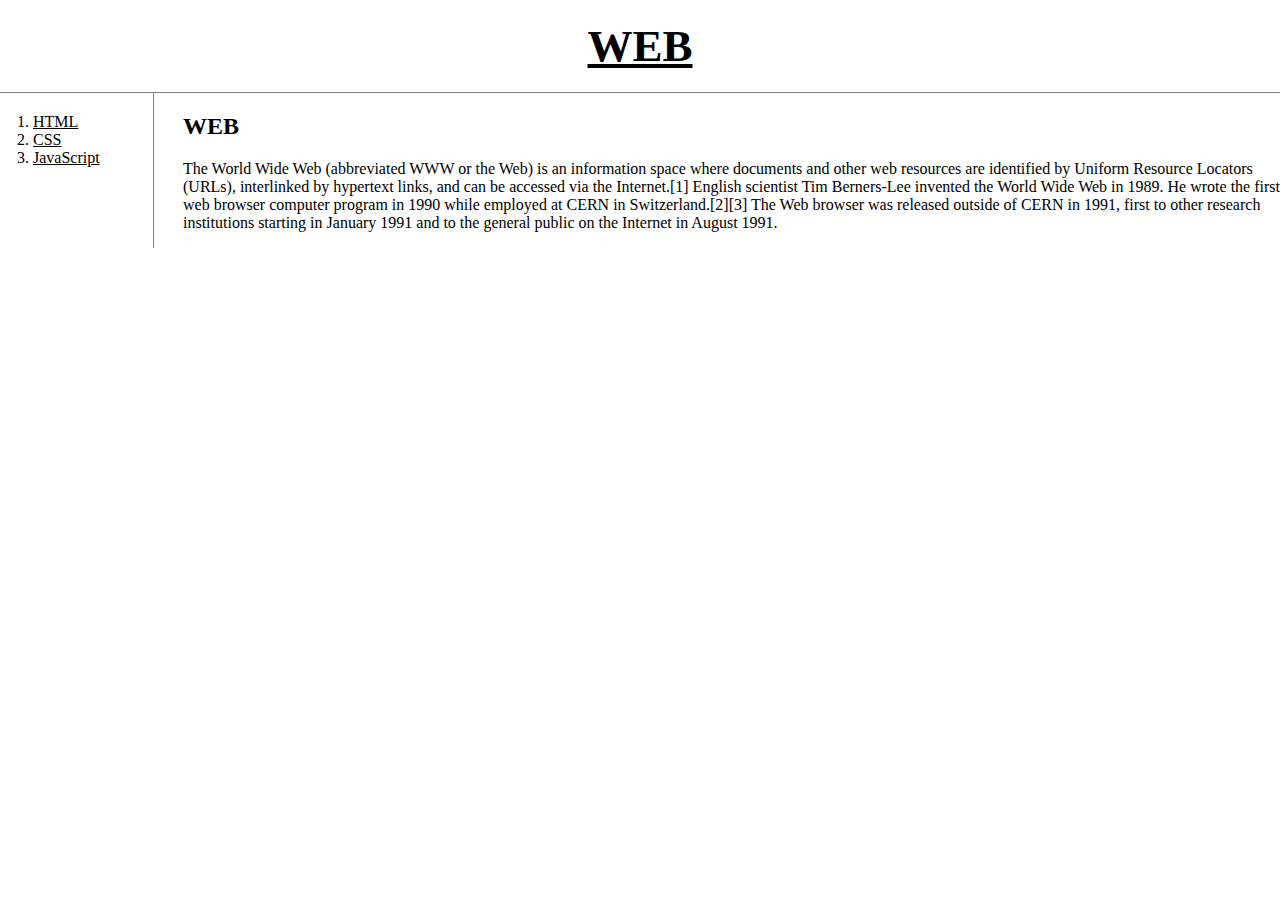
<file: index.html>
<!DOCTYPE html>
<html>
    <head>
        <title>Web1-Welcome</title>
        <meta charset="utf-8">
        <link rel="stylesheet" href="style.css">
    </head>
    <body>
        <h1><a href="index.html">WEB</a></h1>
    <div id = "grid">
        <ol>
            <li><a href="1.html">HTML</a></li>
            <li><a href="2.html">CSS</a></li>
            <li><a href="3.html">JavaScript</a></li>
        </ol>
        <!--
        <h1><a href="index.html"><font color = "red">WEB</font></a></h1>
        <ol>
            <li><a href="1.html"><font color = "red">HTML</font></a></li>
            <li><a href="2.html"><font color = "red">CSS</font></a></li>
            <li><a href="3.html"><font color = "red">JavaScript</font></a></li>
        </ol>
        -->
        <div id = "article">
        <h2>WEB</h2>
        <p>
            The World Wide Web (abbreviated WWW or the Web) is an information space where documents and other web resources are identified by Uniform Resource Locators (URLs), interlinked by hypertext links, and can be accessed via the Internet.[1] English scientist Tim Berners-Lee invented the World Wide Web in 1989. He wrote the first web browser computer program in 1990 while employed at CERN in Switzerland.[2][3] The Web browser was released outside of CERN in 1991, first to other research institutions starting in January 1991 and to the general public on the Internet in August 1991.
        </p>
        </div>
    </div>

        <p>
            <div id="disqus_thread"></div>
<script>
    /**
    *  RECOMMENDED CONFIGURATION VARIABLES: EDIT AND UNCOMMENT THE SECTION BELOW TO INSERT DYNAMIC VALUES FROM YOUR PLATFORM OR CMS.
    *  LEARN WHY DEFINING THESE VARIABLES IS IMPORTANT: https://disqus.com/admin/universalcode/#configuration-variables    */
    /*
    var disqus_config = function () {
    this.page.url = PAGE_URL;  // Replace PAGE_URL with your page's canonical URL variable
    this.page.identifier = PAGE_IDENTIFIER; // Replace PAGE_IDENTIFIER with your page's unique identifier variable
    };
    */
    (function() { // DON'T EDIT BELOW THIS LINE
    var d = document, s = d.createElement('script');
    s.src = 'https://haneon.disqus.com/embed.js';
    s.setAttribute('data-timestamp', +new Date());
    (d.head || d.body).appendChild(s);
    })();
</script>
<noscript>Please enable JavaScript to view the <a href="https://disqus.com/?ref_noscript">comments powered by Disqus.</a></noscript>
        </p>


    </body>
</html>
</file>
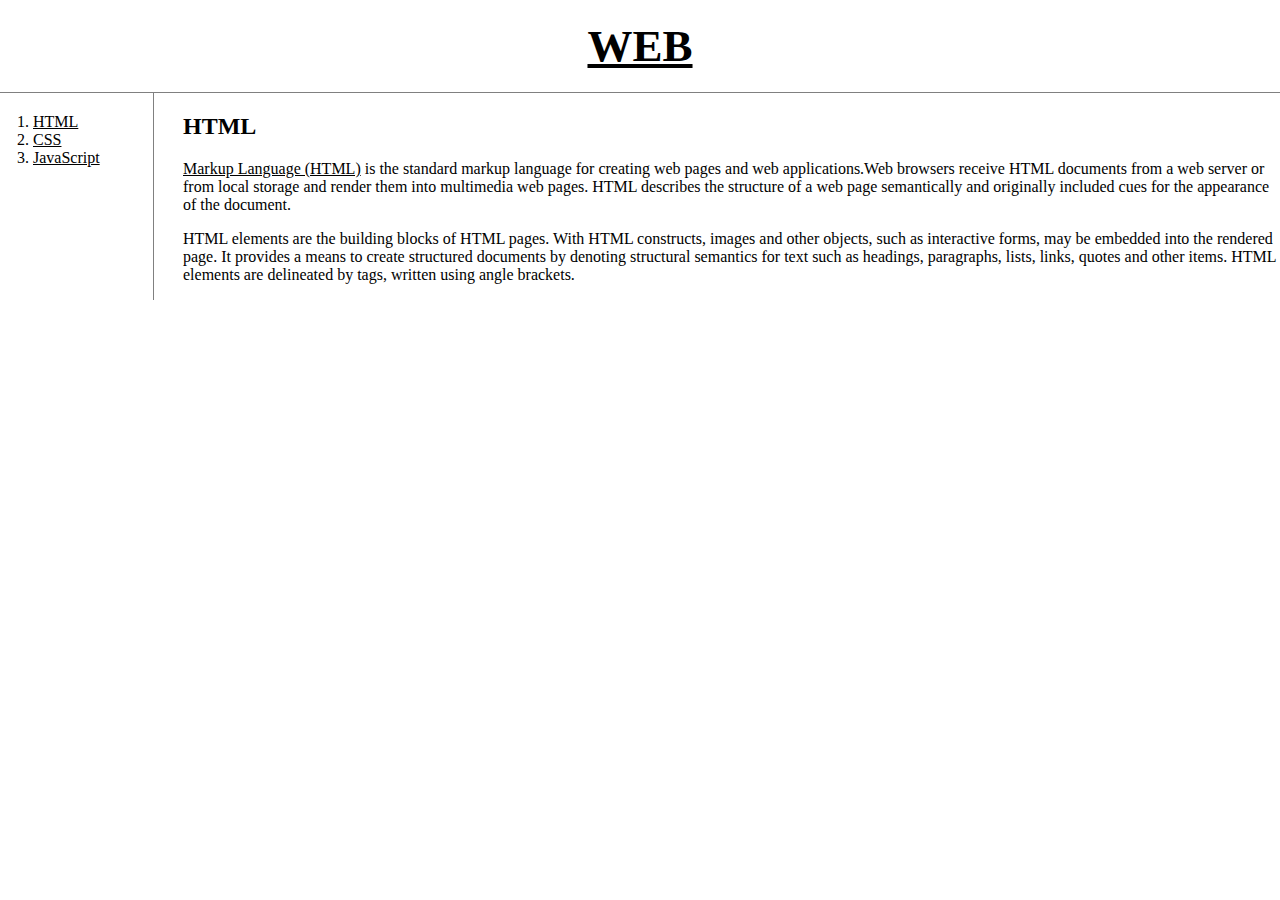
<file: 1.html>
<!DOCTYPE html>
<html>
    <head>
        <title>Web1-HTML</title>
        <meta charset="utf-8">
        <link rel="stylesheet" href="style.css">
    </head>
    <body>
        <h1><a href="index.html">WEB</a></h1>
    <div id = "grid">
        <ol>
            <li><a href="1.html">HTML</a></li>
            <li><a href="2.html">CSS</a></li>
            <li><a href="3.html">JavaScript</a></li>
        </ol>
        <div id = "article">
        <h2>HTML</h2>
        <p>
            <a href="https://html.spec.whatwg.org/multipage/" target="_blank">Markup Language (HTML)</a> 
            is the standard markup language for creating web pages and web applications.Web browsers receive HTML documents from a web server or from local storage and render them into multimedia web pages. HTML describes the structure of a web page semantically and originally included cues for the appearance of the document.<br>   
        </p>

        <p>
            HTML elements are the building blocks of HTML pages. With HTML constructs, images and other objects, such as interactive forms, may be embedded into the rendered page. It provides a means to create structured documents by denoting structural semantics for text such as headings, paragraphs, lists, links, quotes and other items. HTML elements are delineated by tags, written using angle brackets.
        </p>
        </div>
    </div>

        <p>
            <div id="disqus_thread"></div>
<script>
    /**
    *  RECOMMENDED CONFIGURATION VARIABLES: EDIT AND UNCOMMENT THE SECTION BELOW TO INSERT DYNAMIC VALUES FROM YOUR PLATFORM OR CMS.
    *  LEARN WHY DEFINING THESE VARIABLES IS IMPORTANT: https://disqus.com/admin/universalcode/#configuration-variables    */
    /*
    var disqus_config = function () {
    this.page.url = PAGE_URL;  // Replace PAGE_URL with your page's canonical URL variable
    this.page.identifier = PAGE_IDENTIFIER; // Replace PAGE_IDENTIFIER with your page's unique identifier variable
    };
    */
    (function() { // DON'T EDIT BELOW THIS LINE
    var d = document, s = d.createElement('script');
    s.src = 'https://haneon.disqus.com/embed.js';
    s.setAttribute('data-timestamp', +new Date());
    (d.head || d.body).appendChild(s);
    })();
</script>
<noscript>Please enable JavaScript to view the <a href="https://disqus.com/?ref_noscript">comments powered by Disqus.</a></noscript>
        </p>

        <p>
            <!--Start of Tawk.to Script-->
<script type="text/javascript">
    var Tawk_API=Tawk_API||{}, Tawk_LoadStart=new Date();
    (function(){
    var s1=document.createElement("script"),s0=document.getElementsByTagName("script")[0];
    s1.async=true;
    s1.src='https://embed.tawk.to/676d6687af5bfec1dbe25e91/1ig1lh0l0';
    s1.charset='UTF-8';
    s1.setAttribute('crossorigin','*');
    s0.parentNode.insertBefore(s1,s0);
    })();
    </script>
    <!--End of Tawk.to Script-->
        </p>
        
    </body>
</html>
</file>
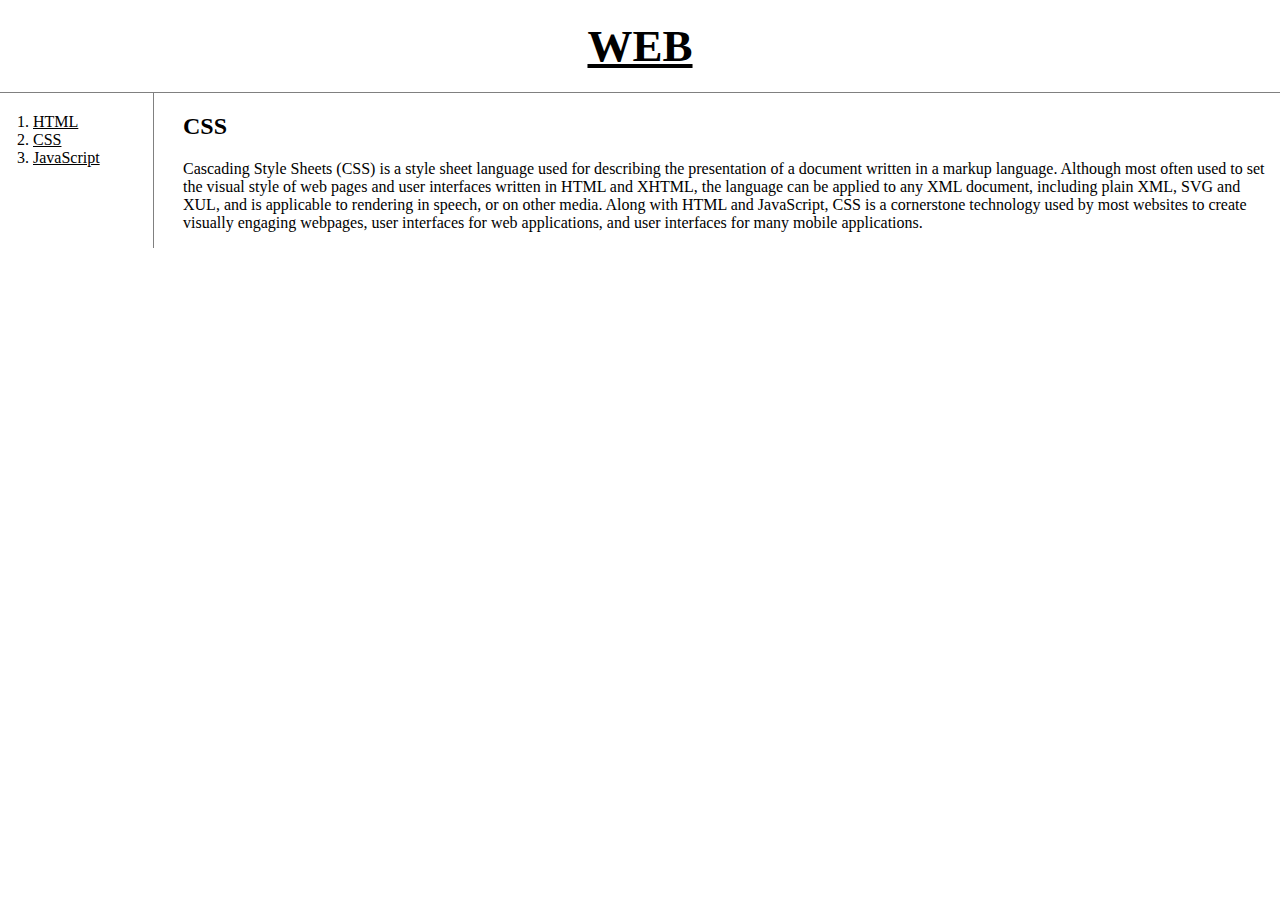
<file: 2.html>
<!DOCTYPE html>
<html>
    <head>
        <title>Web1-CSS</title>
        <meta charset="utf-8">
        <link rel="stylesheet" href="style.css">
    </head>
    <body>
        <h1><a href="index.html">WEB</a></h1>
        <div id = "grid">
        <ol>
            <li><a href="1.html">HTML</a></li>
            <li><a href="2.html">CSS</a></li>
            <li><a href="3.html">JavaScript</a></li>
        </ol>
    <div id = "article">
        <h2>CSS</h2>
        <p>
            Cascading Style Sheets (CSS) is a style sheet language used for describing the presentation of a document written in a markup language. Although most often used to set the visual style of web pages and user interfaces written in HTML and XHTML, the language can be applied to any XML document, including plain XML, SVG and XUL, and is applicable to rendering in speech, or on other media. Along with HTML and JavaScript, CSS is a cornerstone technology used by most websites to create visually engaging webpages, user interfaces for web applications, and user interfaces for many mobile applications.
        </p>
        </div>
    </div>
        <p>
            <div id="disqus_thread"></div>
<script>
    /**
    *  RECOMMENDED CONFIGURATION VARIABLES: EDIT AND UNCOMMENT THE SECTION BELOW TO INSERT DYNAMIC VALUES FROM YOUR PLATFORM OR CMS.
    *  LEARN WHY DEFINING THESE VARIABLES IS IMPORTANT: https://disqus.com/admin/universalcode/#configuration-variables    */
    /*
    var disqus_config = function () {
    this.page.url = PAGE_URL;  // Replace PAGE_URL with your page's canonical URL variable
    this.page.identifier = PAGE_IDENTIFIER; // Replace PAGE_IDENTIFIER with your page's unique identifier variable
    };
    */
    (function() { // DON'T EDIT BELOW THIS LINE
    var d = document, s = d.createElement('script');
    s.src = 'https://haneon.disqus.com/embed.js';
    s.setAttribute('data-timestamp', +new Date());
    (d.head || d.body).appendChild(s);
    })();
</script>
<noscript>Please enable JavaScript to view the <a href="https://disqus.com/?ref_noscript">comments powered by Disqus.</a></noscript>
        </p>


 
    </body>
</html>
</file>
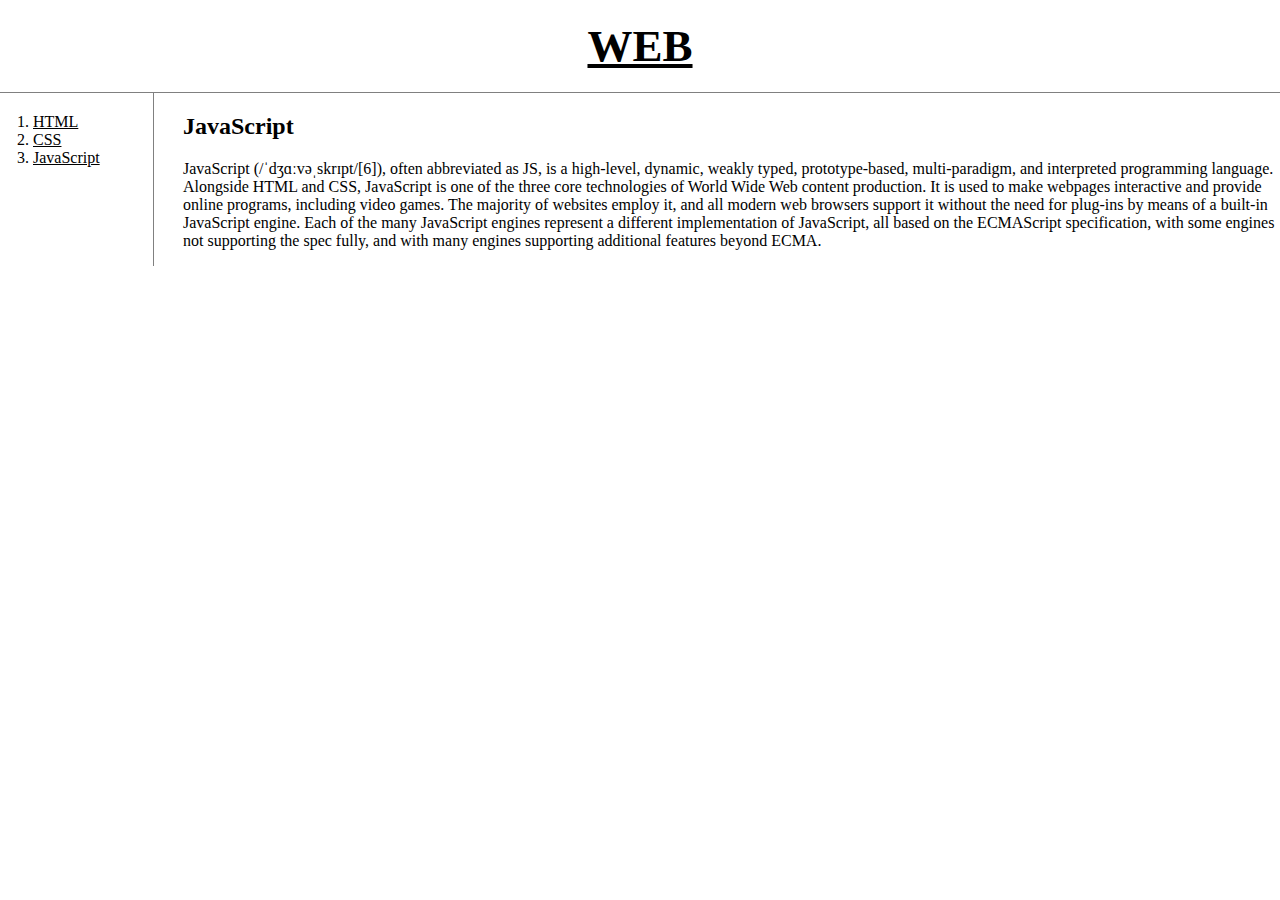
<file: 3.html>
<!DOCTYPE html>
<html>
    <head>
        <title>Web1-JAVASCRIPT</title>
        <meta charset="utf-8">
        <link rel="stylesheet" href="style.css">
    </head>
    <body>
        <h1><a href="index.html">WEB</a></h1>
    <div id = "grid">
        <ol> 
            <li><a href="1.html">HTML</a></li>
            <li><a href="2.html">CSS</a></li>
            <li><a href="3.html">JavaScript</a></li>
        </ol>
        <div id = "article">
        <h2>JavaScript</h2>
        <p>
            JavaScript (/ˈdʒɑːvəˌskrɪpt/[6]), often abbreviated as JS, is a high-level, dynamic, weakly typed, prototype-based, multi-paradigm, and interpreted programming language. Alongside HTML and CSS, JavaScript is one of the three core technologies of World Wide Web content production. It is used to make webpages interactive and provide online programs, including video games. The majority of websites employ it, and all modern web browsers support it without the need for plug-ins by means of a built-in JavaScript engine. Each of the many JavaScript engines represent a different implementation of JavaScript, all based on the ECMAScript specification, with some engines not supporting the spec fully, and with many engines supporting additional features beyond ECMA.
        </p>
        </div>
    </div>

        <p>
            <div id="disqus_thread"></div>
<script>
    /**
    *  RECOMMENDED CONFIGURATION VARIABLES: EDIT AND UNCOMMENT THE SECTION BELOW TO INSERT DYNAMIC VALUES FROM YOUR PLATFORM OR CMS.
    *  LEARN WHY DEFINING THESE VARIABLES IS IMPORTANT: https://disqus.com/admin/universalcode/#configuration-variables    */
    /*
    var disqus_config = function () {
    this.page.url = PAGE_URL;  // Replace PAGE_URL with your page's canonical URL variable
    this.page.identifier = PAGE_IDENTIFIER; // Replace PAGE_IDENTIFIER with your page's unique identifier variable
    };
    */
    (function() { // DON'T EDIT BELOW THIS LINE
    var d = document, s = d.createElement('script');
    s.src = 'https://haneon.disqus.com/embed.js';
    s.setAttribute('data-timestamp', +new Date());
    (d.head || d.body).appendChild(s);
    })();
</script>
<noscript>Please enable JavaScript to view the <a href="https://disqus.com/?ref_noscript">comments powered by Disqus.</a></noscript>
        </p>


 
    </body>
</html>
</file>
<file: style.css>
a {
                color: black;
                
            }

            h1 {
                font-size: 45px; 
                text-align: center;
                border-bottom: 1px solid gray;
                margin: 0;
                padding: 20px;
            }

            ol {
                margin: 0;
                border-right: 1px solid gray;
                padding: 20px;
                width: 100px;
            }
            
            body {
                margin: 0;
            }

            #grid {
                display: grid;
                grid-template-columns: 150px 1fr;
            }

            #grid ol {
                padding-left: 33px;
            }

            #article {
                padding-left: 33px;
            }

            @media(max-width: 800px) {
                
                #grid {
                    display: block;
                }

                ol {
                    border-right: none;
                }

                h1 {
                    border-bottom: none;
                    font-size: 25px;
                }

                #article {
                padding-left: 15px
                }
            }
</file>
